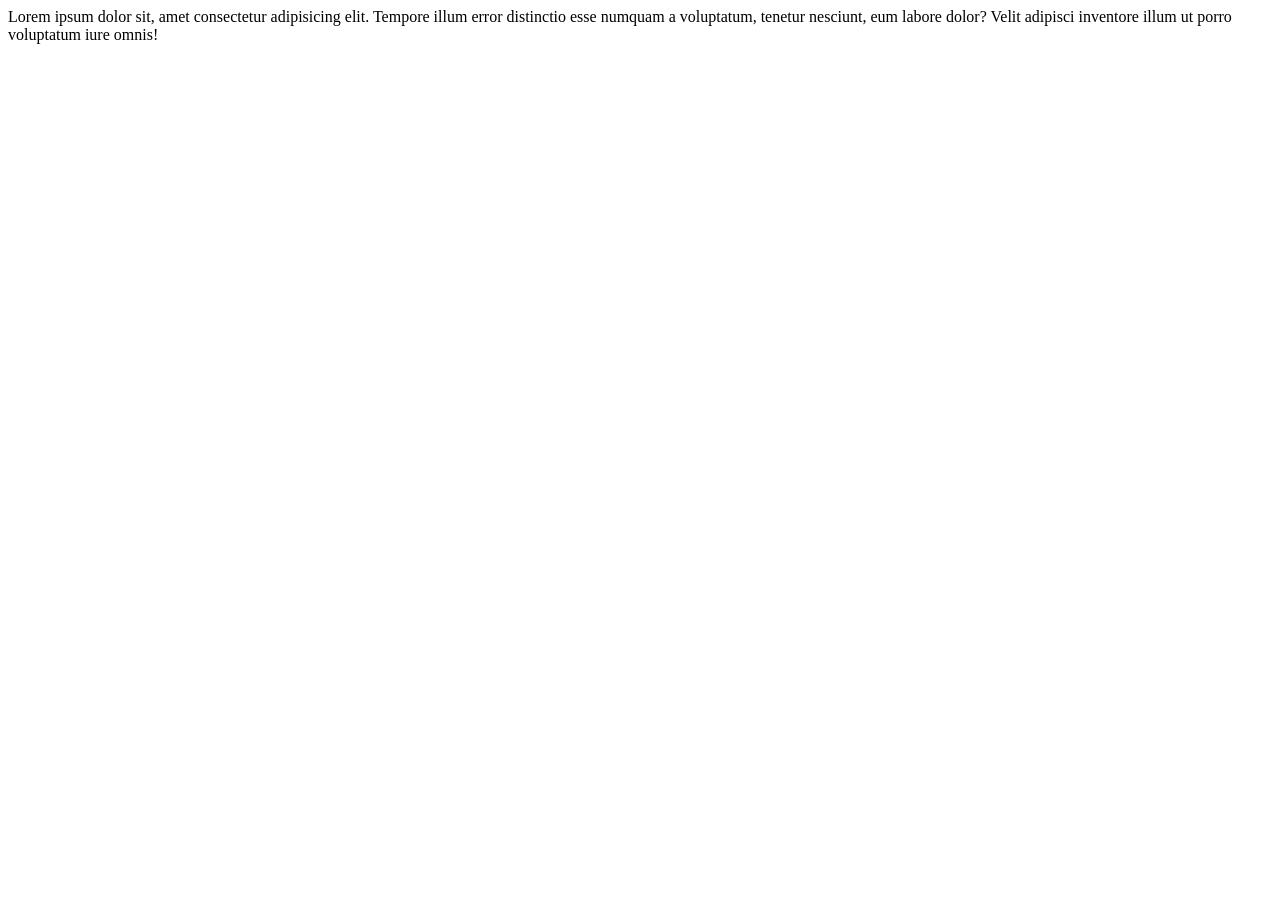
<file: Apps-móviles/API test/index.html>
<!DOCTYPE html>
<html lang="en">
<head>
    <meta charset="UTF-8">
    <meta name="viewport" content="width=device-width, initial-scale=1.0">
    <title>API testing</title>
</head>
<body>
    <div id="Contenido"></div>
    Lorem ipsum dolor sit, amet consectetur adipisicing elit. Tempore illum error distinctio esse numquam a voluptatum, tenetur nesciunt, eum labore dolor? Velit adipisci inventore illum ut porro voluptatum iure omnis!
    <script src="script.js"></script>
</body>
</html>
</file>
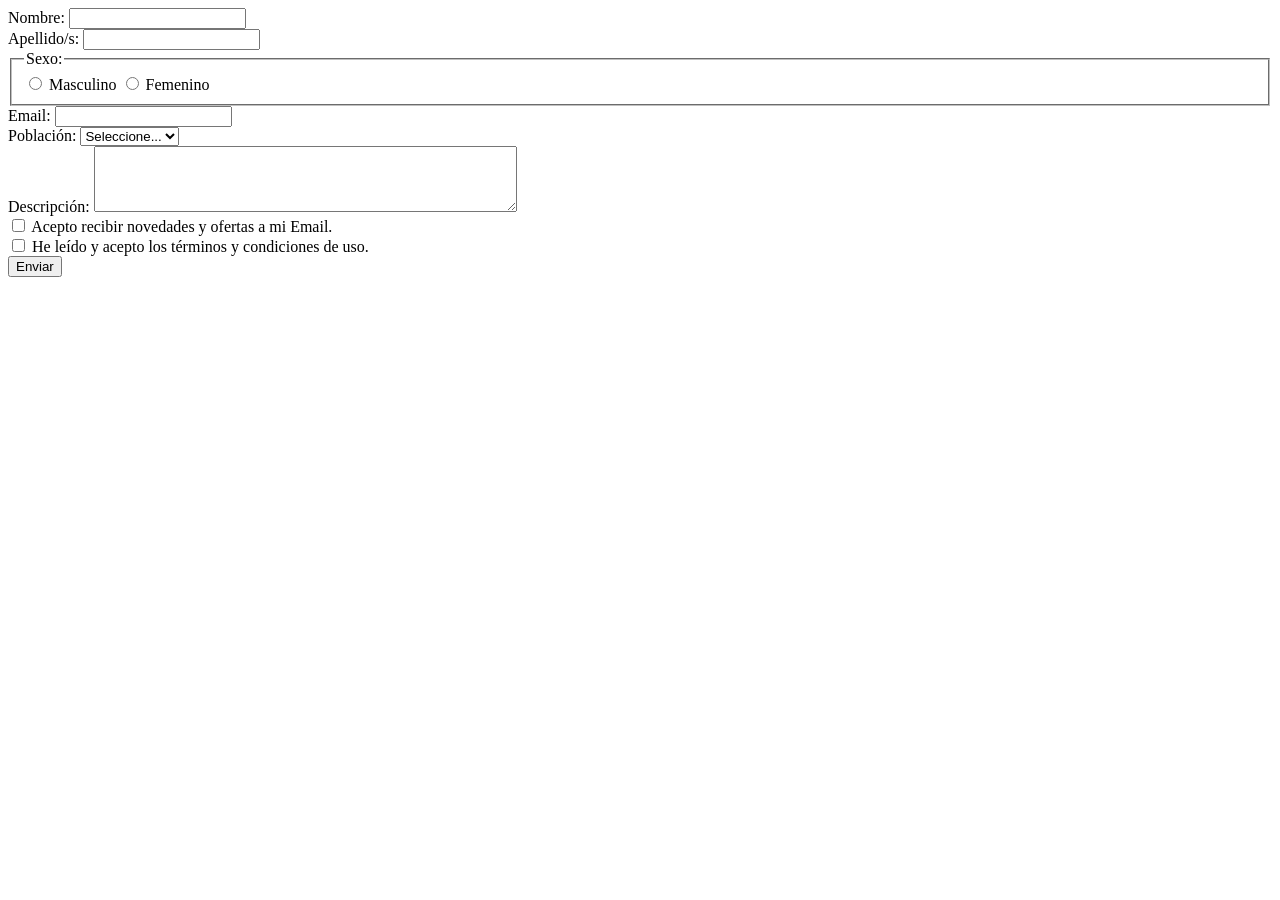
<file: Diseño Web Dinámico/4-1 Formulario-Test/index.html>
<!DOCTYPE html>
<html lang="en">
<head>
    <meta charset="UTF-8">
    <meta name="viewport" content="width=device-width, initial-scale=1.0">
    <title>Formulario de registro</title>
</head>
<body>
    <form id="formulario" method="GET" action="">
        <label for="nombre">Nombre:</label>
        <input type="text" id="nombre" name="nombre" maxlength="50" required><br>

        <label for="apellido">Apellido/s:</label>
        <input type="text" id="apellido" name="apellido"maxlength="50" required><br>

        <fieldset>
            <legend>Sexo:</legend>
            <input type="radio" id="masculino" name="sexo" value="masculino" required>
            <label for="masculino">Masculino</label>
            <input type="radio" id="femenino" name="sexo" value="femenino" required>
            <label for="femenino">Femenino</label>
        </fieldset>

        <label for="email">Email:</label>
        <input type="email" id="email" name="email" required><br>

        <label for="poblacion">Población:</label>
        <select name="poblacion" id="poblacion" required>
            <option value="">Seleccione...</option>
            <option value="Alicante">Alicante</option>
            <option value="Madrid">Madrid</option>
            <option value="Sevilla">Sevilla</option>
            <option value="Valencia">Valencia</option>
        </select><br>

        <label for="descripcion">Descripción:</label>
        <textarea name="descripcion" id="descripcion" rows="4" cols="50" maxlength="200" required></textarea><br>

        <input type="checkbox" id="novedades" name="novedades" value="si" required>
        <label for="novedades">Acepto recibir novedades y ofertas a mi Email.</label><br>

        <input type="checkbox" id="terminosCondiciones" name="terminosCondiciones" value="si" required>
        <label for="terminosCondiciones">He leído y acepto los términos y condiciones de uso.</label><br>

        <button type="submit">Enviar</button>
    </form>
</body>
</html>
</file>
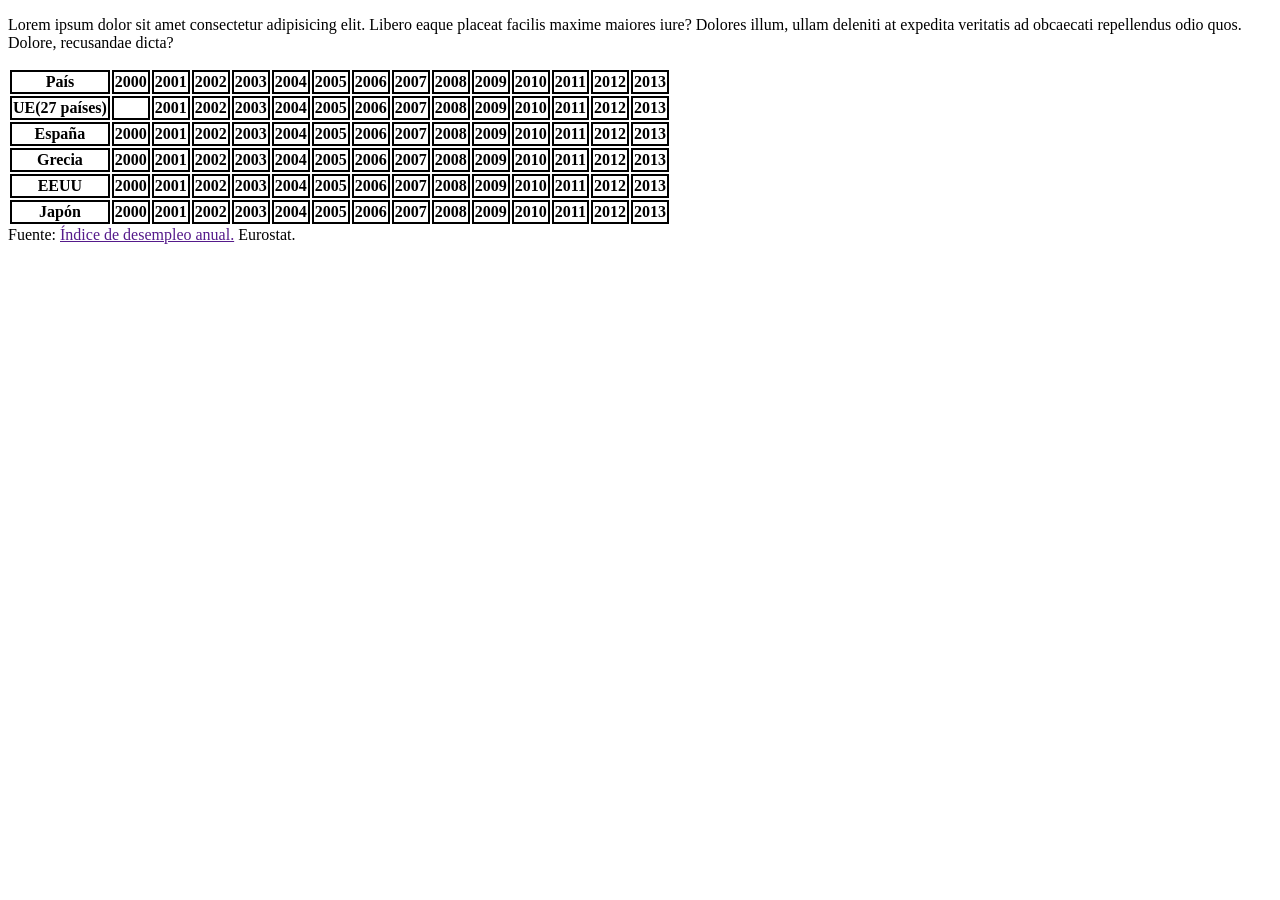
<file: Diseño Web Dinámico/4-1 Tabla-Test/index.html>
<!DOCTYPE html>
<html lang="en">
<head>
    <meta charset="UTF-8">
    <meta name="viewport" content="width=device-width, initial-scale=1.0">
    <title>El desempleo en España</title>
    <link rel="stylesheet" href="style.css">
</head>
<body>
    <p>Lorem ipsum dolor sit amet consectetur adipisicing elit. Libero eaque placeat facilis maxime maiores iure? Dolores illum, ullam deleniti at expedita veritatis ad obcaecati repellendus odio quos. Dolore, recusandae dicta?</p>
    <table>
        <tr>
            <th>País</th>
            <th>2000</th>
            <th>2001</th>
            <th>2002</th>
            <th>2003</th>
            <th>2004</th>
            <th>2005</th>
            <th>2006</th>
            <th>2007</th>
            <th>2008</th>
            <th>2009</th>
            <th>2010</th>
            <th>2011</th>
            <th>2012</th>
            <th>2013</th>
        </tr>
        <tr>
            <th>UE(27 países)</th>
            <th></th>
            <th>2001</th>
            <th>2002</th>
            <th>2003</th>
            <th>2004</th>
            <th>2005</th>
            <th>2006</th>
            <th>2007</th>
            <th>2008</th>
            <th>2009</th>
            <th>2010</th>
            <th>2011</th>
            <th>2012</th>
            <th>2013</th>
        </tr>
        <tr>
            <th>España</th>
            <th>2000</th>
            <th>2001</th>
            <th>2002</th>
            <th>2003</th>
            <th>2004</th>
            <th>2005</th>
            <th>2006</th>
            <th>2007</th>
            <th>2008</th>
            <th>2009</th>
            <th>2010</th>
            <th>2011</th>
            <th>2012</th>
            <th>2013</th>
        </tr>
        <tr>
            <th>Grecia</th>
            <th>2000</th>
            <th>2001</th>
            <th>2002</th>
            <th>2003</th>
            <th>2004</th>
            <th>2005</th>
            <th>2006</th>
            <th>2007</th>
            <th>2008</th>
            <th>2009</th>
            <th>2010</th>
            <th>2011</th>
            <th>2012</th>
            <th>2013</th>
        </tr>
        <tr>
            <th>EEUU</th>
            <th>2000</th>
            <th>2001</th>
            <th>2002</th>
            <th>2003</th>
            <th>2004</th>
            <th>2005</th>
            <th>2006</th>
            <th>2007</th>
            <th>2008</th>
            <th>2009</th>
            <th>2010</th>
            <th>2011</th>
            <th>2012</th>
            <th>2013</th>
        </tr>
        <tr>
            <th>Japón</th>
            <th>2000</th>
            <th>2001</th>
            <th>2002</th>
            <th>2003</th>
            <th>2004</th>
            <th>2005</th>
            <th>2006</th>
            <th>2007</th>
            <th>2008</th>
            <th>2009</th>
            <th>2010</th>
            <th>2011</th>
            <th>2012</th>
            <th>2013</th>
        </tr>
    </table>

    Fuente: <a href="">Índice de desempleo anual.</a> Eurostat.
</body>
</html>
</file>
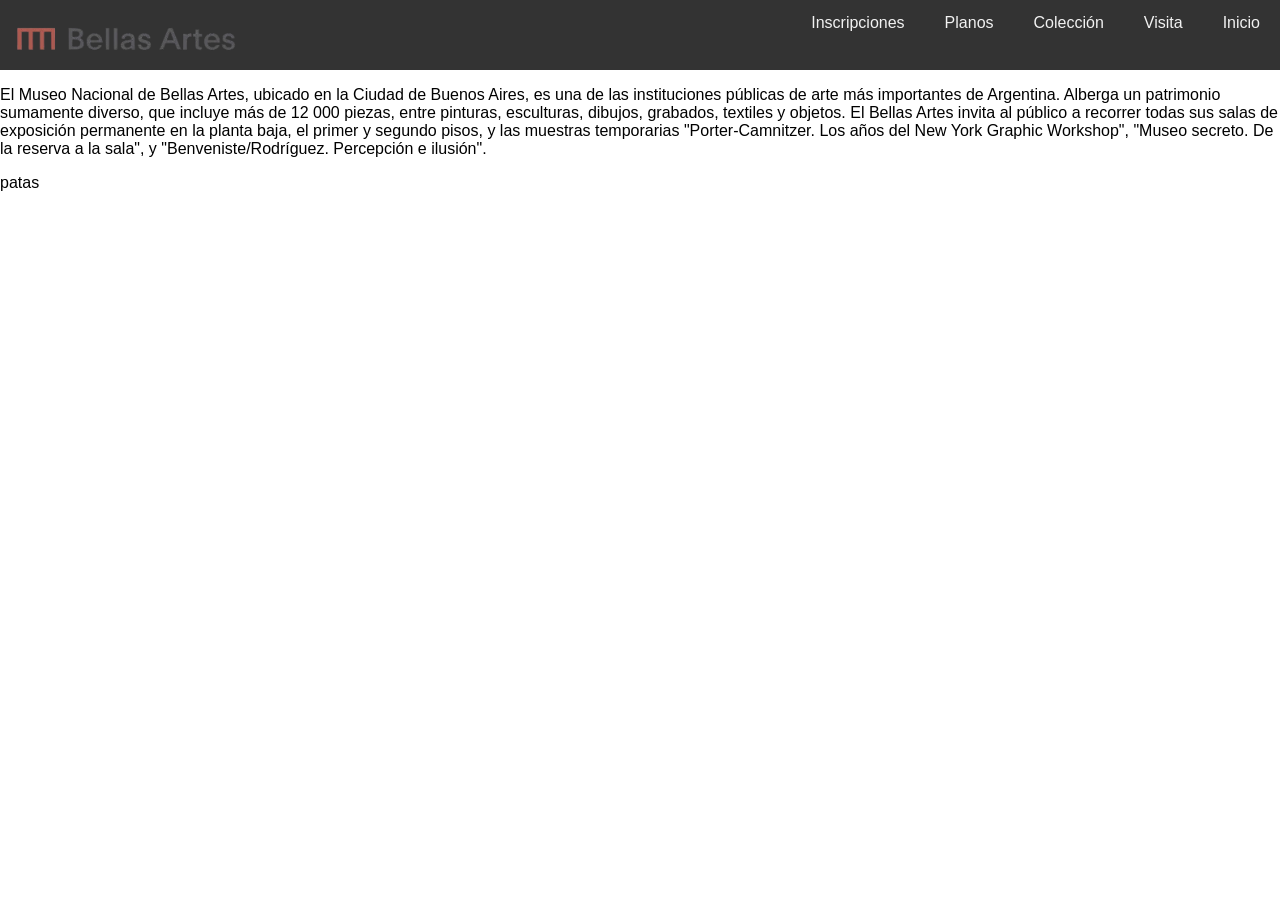
<file: Prácticas profesionales/Proyecto olimpiadas/index.html>
<!DOCTYPE html>
<html lang="en">
<head>
    <meta charset="UTF-8">
    <meta http-equiv="X-UA-Compatible" content="IE=edge">
    <meta name="viewport" content="width=device-width, initial-scale=1.0">
    <title>Museo de Bellas Artes</title>
    <link rel="stylesheet" href="style.css">
    <link rel="icon" href="Img/MNBA-Logo.png" type="image/x-icon">

</head>
<body>
    <header>
        <img src="Img/MNBA.png" alt="Error 404! No cargó la imágen!">
        <div class="navbar">
            <a href="index.html">Inicio</a>       
            <a href="#visita">Visita</a>
            <a href="#coleccion">Colección</a>
            <a href="planos.html">Planos</a>
            <a href="inscripciones.html">Inscripciones</a>
        </div>
    </header>
    
    <p>
        El Museo Nacional de Bellas Artes, ubicado en la Ciudad de Buenos Aires, es una de las instituciones públicas de arte más importantes de Argentina. Alberga un patrimonio sumamente diverso, que incluye más de 12 000 piezas, entre pinturas, esculturas, dibujos, grabados, textiles y objetos. El Bellas Artes invita al público a recorrer todas sus salas de exposición permanente en la planta baja, el primer y segundo pisos, y las muestras temporarias "Porter-Camnitzer.  Los años del New York Graphic Workshop", "Museo secreto. De la reserva a la sala", y "Benveniste/Rodríguez. Percepción e ilusión".
    </p>

    <footer>
        patas
    </footer>
</body>
</html>
</file>
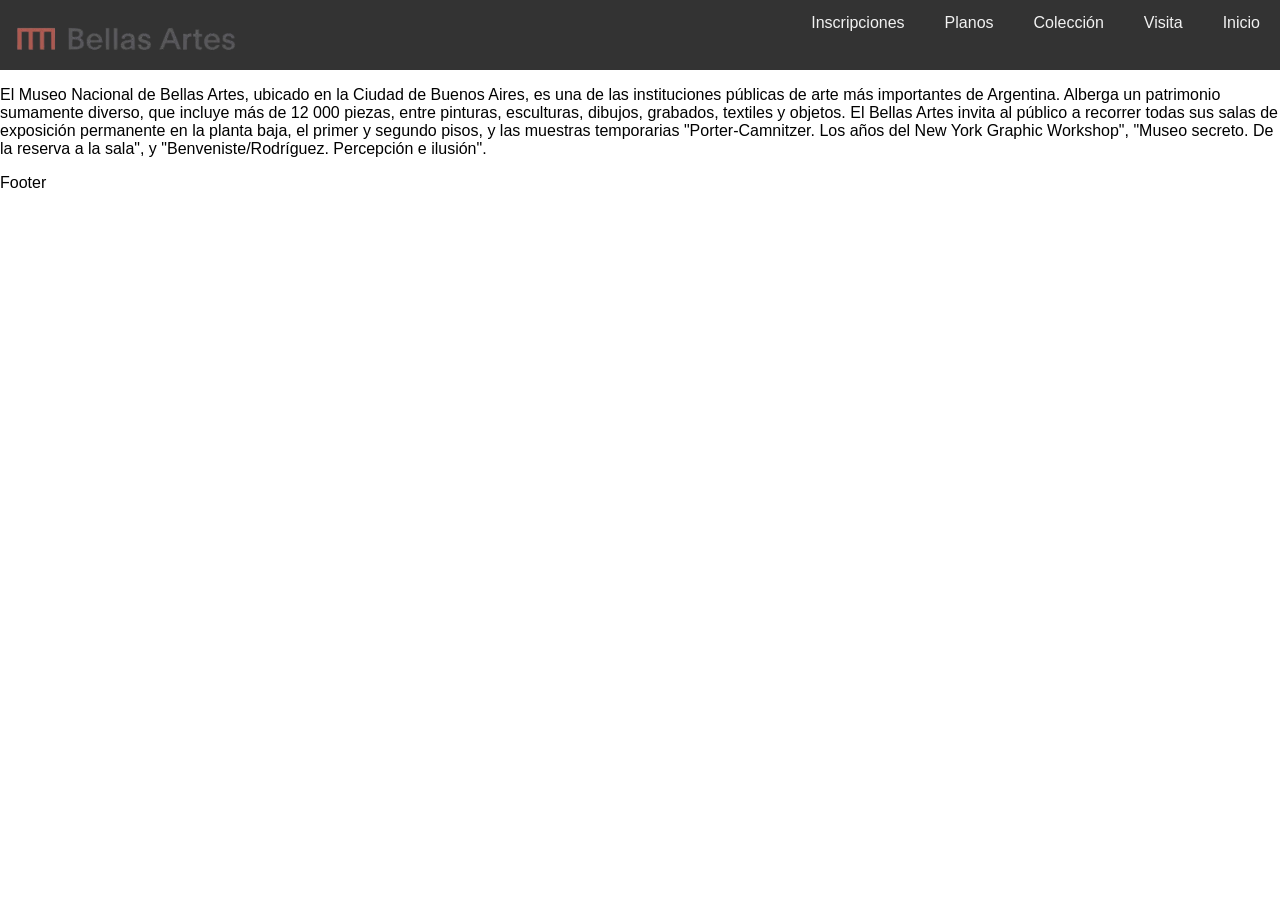
<file: Prácticas-Profesionales/Olimpiadas-2022/index.html>
<!DOCTYPE html>
<html lang="en">
<head>
    <meta charset="UTF-8">
    <meta http-equiv="X-UA-Compatible" content="IE=edge">
    <meta name="viewport" content="width=device-width, initial-scale=1.0">
    <title>Museo de Bellas Artes</title>
    <link rel="stylesheet" href="style.css">
    <link rel="icon" href="Img/MNBA-Logo.png" type="image/x-icon">

</head>
<body>
    <header>
        <img src="Img/MNBA.png" alt="Error 404! No cargó la imágen!">
        <div class="navbar">
            <a href="index.html">Inicio</a>       
            <a href="#visita">Visita</a>
            <a href="#coleccion">Colección</a>
            <a href="planos.html">Planos</a>
            <a href="inscripciones.html">Inscripciones</a>
        </div>
    </header>
    
    <p>
        El Museo Nacional de Bellas Artes, ubicado en la Ciudad de Buenos Aires, es una de las instituciones públicas de arte más importantes de Argentina. Alberga un patrimonio sumamente diverso, que incluye más de 12 000 piezas, entre pinturas, esculturas, dibujos, grabados, textiles y objetos. El Bellas Artes invita al público a recorrer todas sus salas de exposición permanente en la planta baja, el primer y segundo pisos, y las muestras temporarias "Porter-Camnitzer.  Los años del New York Graphic Workshop", "Museo secreto. De la reserva a la sala", y "Benveniste/Rodríguez. Percepción e ilusión".
    </p>

    <footer>
        Footer
    </footer>
</body>
</html>
</file>
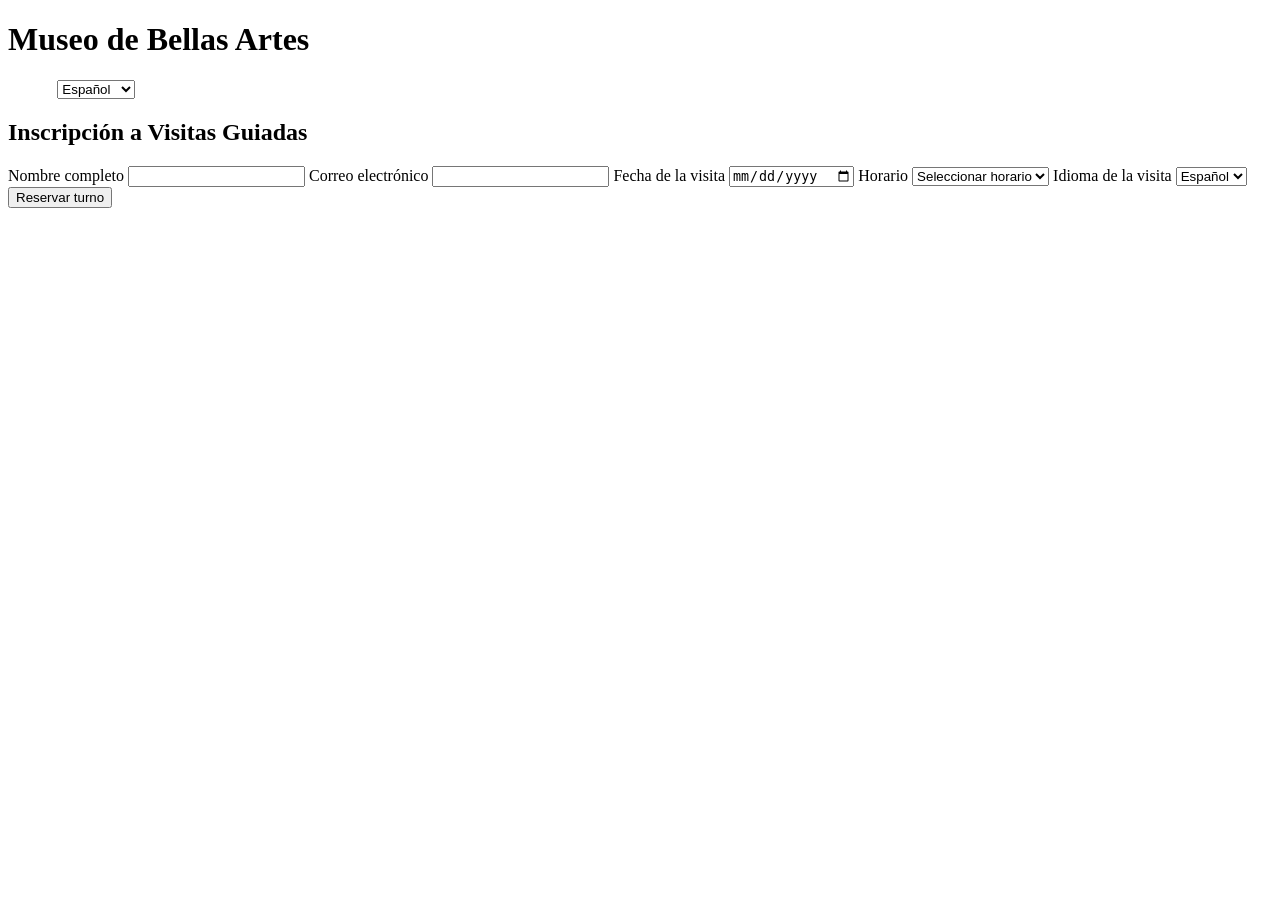
<file: Prácticas profesionales/Proyecto olimpiadas/inscripciones.html>
<!DOCTYPE html>
<html lang="en">
<head>
    <meta charset="UTF-8">
    <meta http-equiv="X-UA-Compatible" content="IE=edge">
    <meta name="viewport" content="width=device-width, initial-scale=1.0">
    <title>Document</title>
</head>
<body>
    <header>
        <h1>Museo de Bellas Artes</h1>
        <div>
            <label for="sel-idioma" style="color: white; margin-bottom: 0.5 rem;">Idioma</label>
            <select id="sel-idioma">
                <option value="es">Español</option>
                <option value="en">English</option>
                <option value="br">Brasileiro</option>
            </select>
        </div>
    </header>

    <div class="container">
        <h2>Inscripción a Visitas Guiadas</h2>
        <form id="booking-form">
          <label for="name">Nombre completo</label>
          <input type="text" id="name" name="name" required />
      
          <label for="email">Correo electrónico</label>
          <input type="email" id="email" name="email" required />
      
          <label for="tour-date">Fecha de la visita</label>
          <input type="date" id="tour-date" name="tour-date" required />
      
          <label for="time-slot">Horario</label>
          <select id="time-slot" name="time-slot" required>
            <option value="">Seleccionar horario</option>
            <option value="10am">10:00 AM</option>
            <option value="12pm">12:00 PM</option>
            <option value="3pm">3:00 PM</option>
            <option value="5pm">5:00 PM</option>
          </select>
      
          <label for="language">Idioma de la visita</label>
          <select id="language" name="language" required>
            <option value="es">Español</option>
            <option value="en">Inglés</option>
            <option value="fr">Francés</option>
            <option value="it">Italiano</option>
          </select>
      
          <button type="submit">Reservar turno</button>
        </form>
      </div>
</body>
</html>
</file>
<file: Diseño Web Dinámico/4-1 Tabla-Test/style.css>
tr {
    border: 2px black solid;
}

th {
    border: 2px black solid;
}
</file>
<file: Prácticas profesionales/Proyecto olimpiadas/style.css>
header {
    background-color: #333;
    overflow:auto;
}
header img { /*Logo*/
    max-width: 20%;
    float: left;
}

body {
    margin: 0;
    font-family: Arial, sans-serif;
    width: 100%;
    height: 100%;
}

img {
    max-width: 100%;
}

.navbar {
    background-color: #333;
    overflow:auto;
}
.navbar a {
    float: right;
    display: block;
    color: #f2f2f2;
    text-align: center;
    padding: 14px 20px;
    text-decoration: none;
}
.navbar a:hover {
    background-color: #ddd;
    color: black;
}
</file>
<file: Prácticas-Profesionales/Olimpiadas-2022/style.css>
header {
    background-color: #333;
    overflow:auto;
}
header img { /*Logo*/
    max-width: 20%;
    float: left;
}

body {
    margin: 0;
    font-family: Arial, sans-serif;
    width: 100%;
    height: 100%;
}

img {
    max-width: 100%;
}

.navbar {
    background-color: #333;
    overflow:auto;
}
.navbar a {
    float: right;
    display: block;
    color: #f2f2f2;
    text-align: center;
    padding: 14px 20px;
    text-decoration: none;
}
.navbar a:hover {
    background-color: #ddd;
    color: black;
}
</file>
